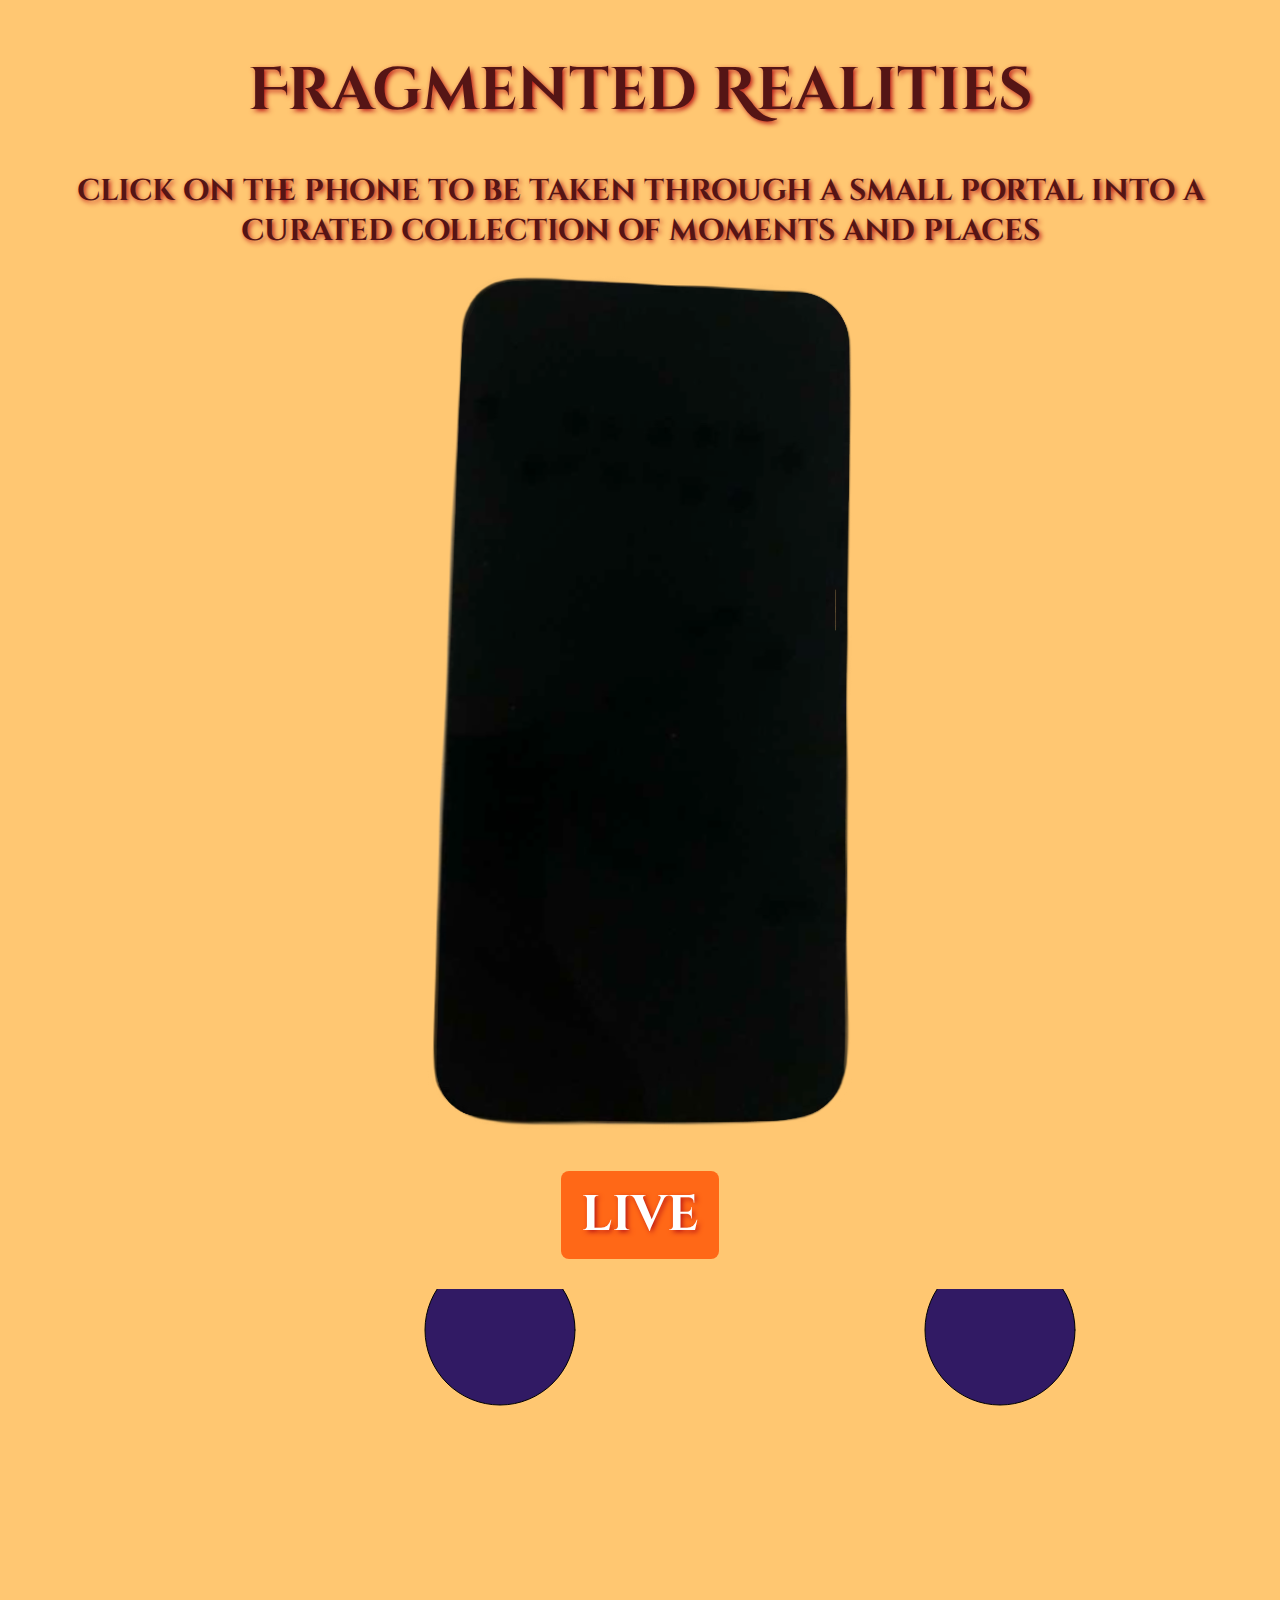
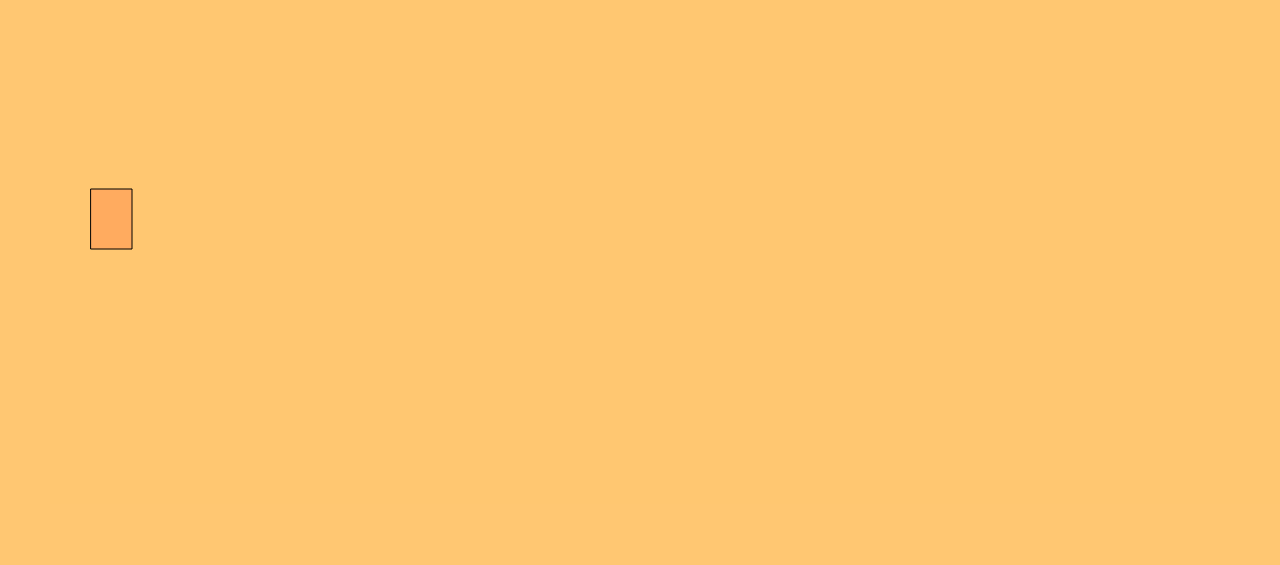
<file: index.html>
<!DOCTYPE html>
<html lang="en">

  <head>

    <meta charset="utf-8" />
    <meta name="viewport" content="width=device-width, initial-scale=1.0">

    <title>Sketch</title>

    <link rel="stylesheet" type="text/css" href="style.css">

    <script src="libraries/p5.min.js"></script>
    <script src="libraries/p5.sound.min.js"></script>

  </head>

  <head>

    <script src="sketch.js"></script>

  </head>

<!--
I chose for the title of my website to be called fragmented realities because i felt like it
reflected the topic of what my interactive project is about.
-->

<head> 

 <h1> Fragmented Realities </h1>

</head>

<!-- 
I added a direction for the viewer to follow to click on the phone to reveal a selection of different 
images.
-->

<body>

  <p2> click on the phone to be taken through a small portal into a curated collection of moments and places </p2>

  </body>

  <!--
  I added travel photos taken and photoshoped by me to look like it is on a phone screen. I decided to do this 
  because i wanted to show how phones can often create their own parallel worlds.
   -->

  <img id="Image" src="phoneoff.png" onclick="PhoneSwitch()">

<script>
  
function PhoneSwitch() {
  const img = document.getElementById("Image");

  if (img.src.includes("phoneoff.png")) {
    img.src = "phoneon.png";
  } 
  else if (img.src.includes("phoneon.png")) {
    img.src = "phone1.png";
  } 
  else if (img.src.includes("phone1.png")) {
    img.src = "phone2.png"; 
  }
  else if (img.src.includes("phone2.png")) {
    img.src = "phone3.png"; 
  }
  else if (img.src.includes("phone3.png")) {
    img.src = "phone4.png"; 
  }
  else if (img.src.includes("phone4.png")) {
    img.src = "phone5.png"; 
  }
  else if (img.src.includes("phone5.png")) {
    img.src = "phone6.png"; 
  }
  else if (img.src.includes("phone6.png")) {
    img.src = "phone7.png"; 
  }
  else if (img.src.includes("phone7.png")) {
    img.src = "phone8.png"; 
  }
  else if (img.src.includes("phone8.png")) {
    img.src = "phone10.png"; 
  }
  else if (img.src.includes("phone10.png")) {
    img.src = "phone11.png"; 
  }
  else if (img.src.includes("phone11.png")) {
    img.src = "phone12.png"; 
  }
  else if (img.src.includes("phone12.png")) {
    img.src = "phone13.png"; 
  }
  else if (img.src.includes("phone13.png")) {
    img.src = "phone14.png"; 
  }
  else if (img.src.includes("phone14.png")) {
    img.src = "phone15.png"; 
  }
  else if (img.src.includes("phone15.png")) {
    img.src = "phoneoff.png"; 
  }
}
</script>

<!--
I added a button that when clicked on reveals a live version of some of the pictures that i converted into a gif.
-->

<p>
    
     <a href="page-1.html" class="btn">live</a>

    </p>

  </body>


</html>
</file>
<file: style.css>
@import url('https://fonts.googleapis.com/css2?family=Cinzel+Decorative:wght@400;700;900&display=swap');

body {
  font-family: 'Cinzel Decorative', cursive, Verdana, Geneva, Tahoma, sans-serif;
  color: rgb(85, 21, 21);
  text-shadow: 2px 2px 5px rgb(187, 22, 22);
  font-weight: bold;
  margin: 50px;
  text-align: center;
  font-size: 30px;
}

body {
  background: #ffc772;
}

head {
  font-family: 'Cinzel Decorative', cursive, Verdana, Geneva, Tahoma, sans-serif;
  color: rgb(85, 21, 21);
  text-shadow: 2px 2px 5px rgb(187, 22, 22);
  font-weight: bold;
  margin: 50px;
  text-align: center;
  font-size: 60px;
  border-radius: 10%;
}

#Image {
  display: block;
  margin: 0 auto;
}

.btn {
  display: inline-block;
  padding: 10px 20px;
  background: #ff6817;
  color: white;
  text-decoration: none;
  border-radius: 8px;
  font-size: 50px;
  font-weight: bold;
}

.btn:hover {
  background: #ffe375;
  cursor: pointer;
}
</file>
